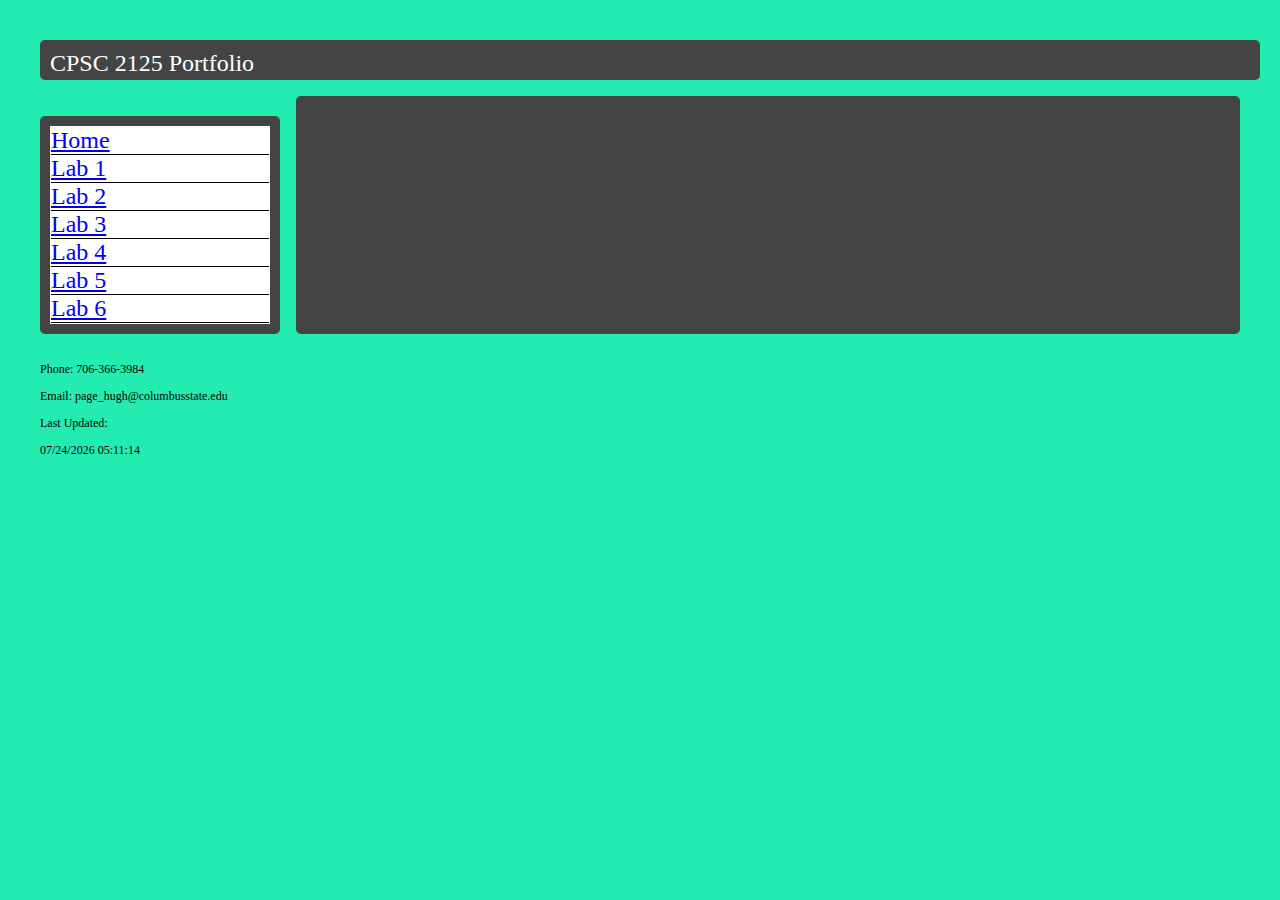
<file: index.html>
<!DOCTYPE html>
<html>
  <head>
    <meta charset="utf-8">
    <meta name="viewport" content="width=device-width">
    <title>CPSC 2125 Portfolio</title>
    <link href="style.css" rel="stylesheet" type="text/css" />
  </head>
  <body>
    <div class = "wrapper">
    <header class = "box header"> CPSC 2125 Portfolio</header>
    <nav class = "box sidebar">
      <ul>
        <li><a href="index.html">Home</a></li>
        <li><a href="lab1.html">Lab 1</a></li>
        <li><a href="lab2.html">Lab 2</a></li>
        <li><a href="lab3.html">Lab 3</a></li>
        <li><a href="lab4.html">Lab 4</a></li>
        <li><a href="lab5.html">Lab 5</a></li>
        <li><a href="lab6.html">Lab 6</a></li>

      </ul>
    </nav>
    <main class = "box content">
    </main>
    <footer>
      <p> Phone: 706-366-3984 </p>
      <p> Email: page_hugh@columbusstate.edu </p>
      <p> Last Updated:</p>
      <p id="modified"></p>
    </footer>

    </div>
    <script src="script.js"></script>
  </body>
</html>
</file>
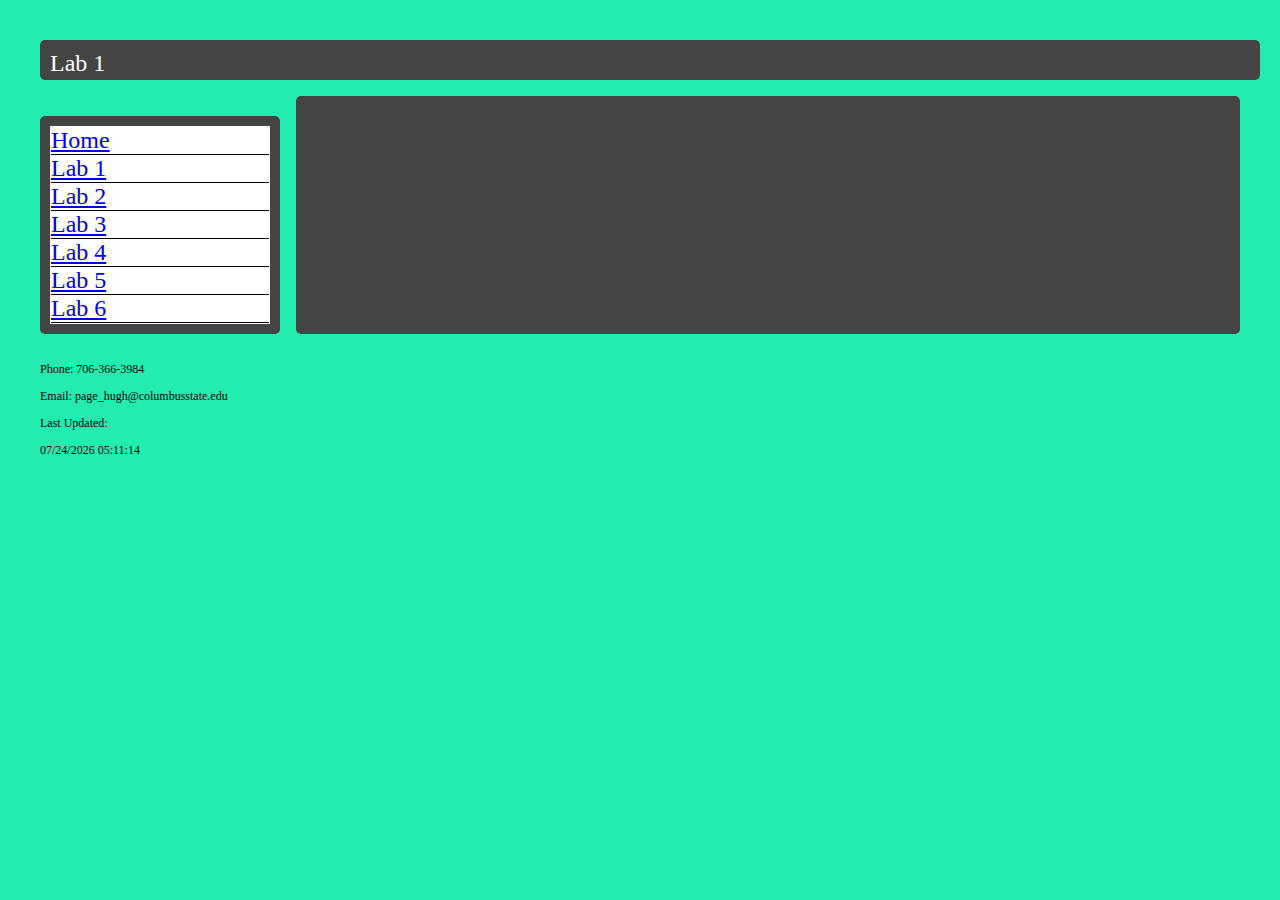
<file: lab1.html>
<!DOCTYPE html>
<html>
  <head>
    <meta charset="utf-8">
    <meta name="viewport" content="width=device-width">
    <title>CPSC 2125 Lab 1</title>
    <link href="style.css" rel="stylesheet" type="text/css" />
  </head>
  <body>
    <div class = "wrapper">
    <header class = "box header">Lab 1</header>
    <nav class = "box sidebar">
      <ul>
        <li><a href="index.html">Home</a></li>
        <li><a href="lab1.html">Lab 1</a></li>
        <li><a href="lab2.html">Lab 2</a></li>
        <li><a href="lab3.html">Lab 3</a></li>
        <li><a href="lab4.html">Lab 4</a></li>
        <li><a href="lab5.html">Lab 5</a></li>
        <li><a href="lab6.html">Lab 6</a></li>
      </ul>
    </nav>
    <main class = "box content">
    </main>
    <footer>
      <p> Phone: 706-366-3984 </p>
      <p> Email: page_hugh@columbusstate.edu </p>
      <p> Last Updated:</p>
      <p id="modified"></p>
    </footer>

    </div>
    <script src="script.js"></script>
  </body>
</html>
</file>
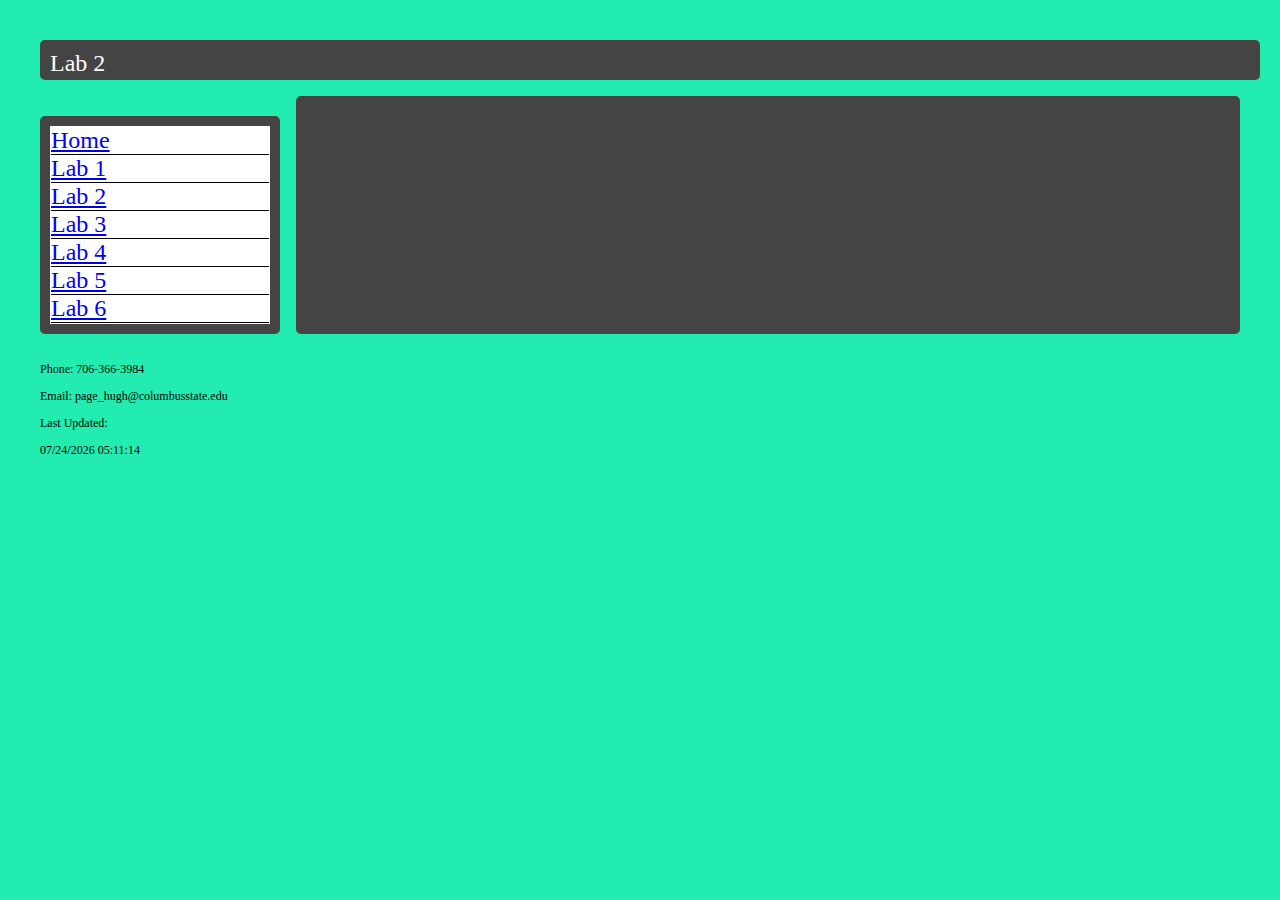
<file: lab2.html>
<!DOCTYPE html>
<html>
  <head>
    <meta charset="utf-8">
    <meta name="viewport" content="width=device-width">
    <title>CPSC 2125 Lab 2</title>
    <link href="style.css" rel="stylesheet" type="text/css" />
  </head>
  <body>
    <div class = "wrapper">
    <header class = "box header">Lab 2</header>
    <nav class = "box sidebar">
      <ul>
        <li><a href="index.html">Home</a></li>
        <li><a href="lab1.html">Lab 1</a></li>
        <li><a href="lab2.html">Lab 2</a></li>
        <li><a href="lab3.html">Lab 3</a></li>
        <li><a href="lab4.html">Lab 4</a></li>
        <li><a href="lab5.html">Lab 5</a></li>
        <li><a href="lab6.html">Lab 6</a></li>
      </ul>
    </nav>
    <main class = "box content">
    </main>
    <footer>
      <p> Phone: 706-366-3984 </p>
      <p> Email: page_hugh@columbusstate.edu </p>
      <p> Last Updated:</p>
      <p id="modified"></p>
    </footer>

    </div>
    <script src="script.js"></script>
  </body>
</html>
</file>
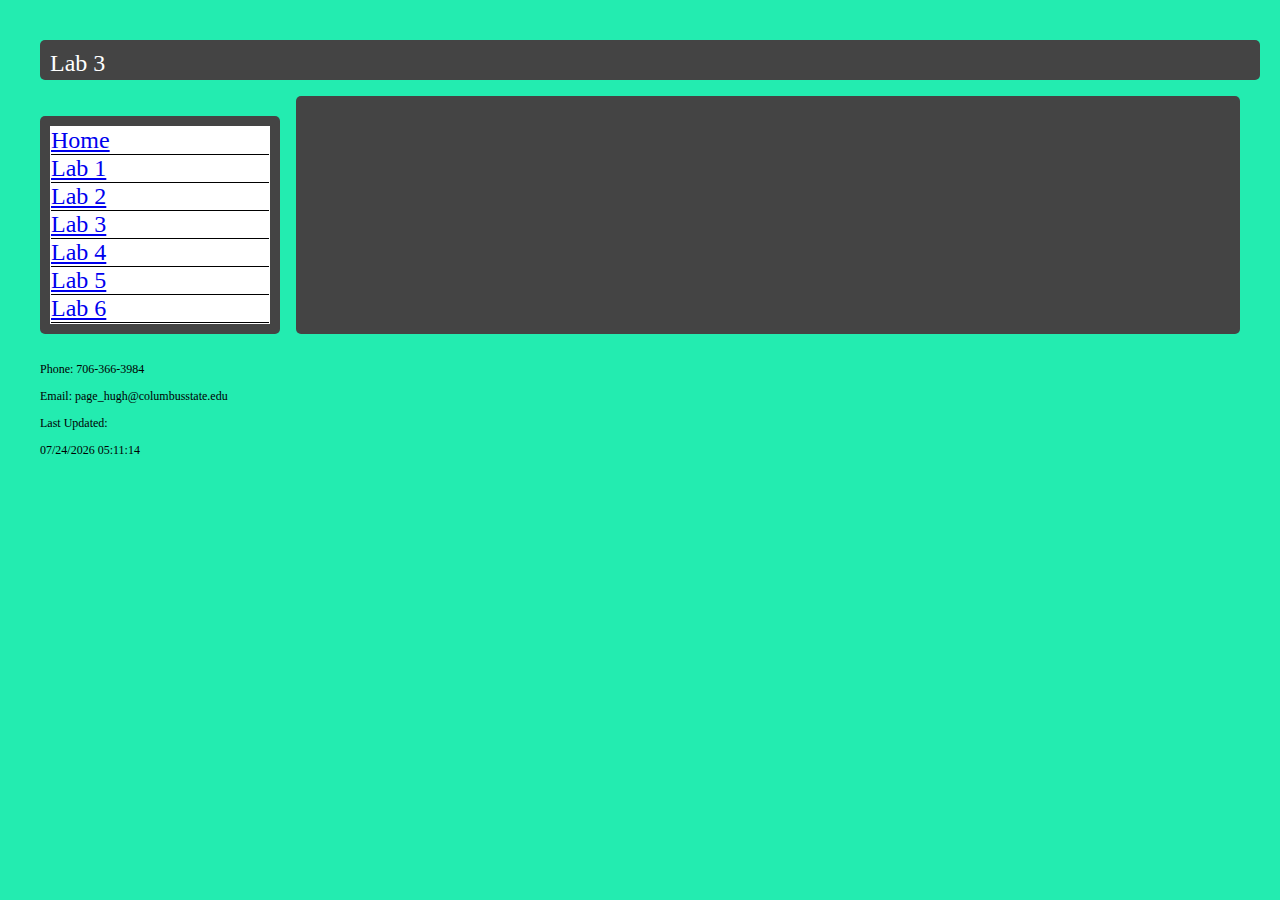
<file: lab3.html>
<!DOCTYPE html>
<html>
  <head>
    <meta charset="utf-8">
    <meta name="viewport" content="width=device-width">
    <title>CPSC 2125 Lab 3</title>
    <link href="style.css" rel="stylesheet" type="text/css" />
  </head>
  <body>
    <div class = "wrapper">
    <header class = "box header">Lab 3</header>
    <nav class = "box sidebar">
      <ul>
        <li><a href="index.html">Home</a></li>
        <li><a href="lab1.html">Lab 1</a></li>
        <li><a href="lab2.html">Lab 2</a></li>
        <li><a href="lab3.html">Lab 3</a></li>
        <li><a href="lab4.html">Lab 4</a></li>
        <li><a href="lab5.html">Lab 5</a></li>
        <li><a href="lab6.html">Lab 6</a></li>
      </ul>
    </nav>
    <main class = "box content">
    </main>
    <footer>
      <p> Phone: 706-366-3984 </p>
      <p> Email: page_hugh@columbusstate.edu </p>
      <p> Last Updated:</p>
      <p id="modified"></p>
    </footer>

    </div>
    <script src="script.js"></script>
  </body>
</html>
</file>
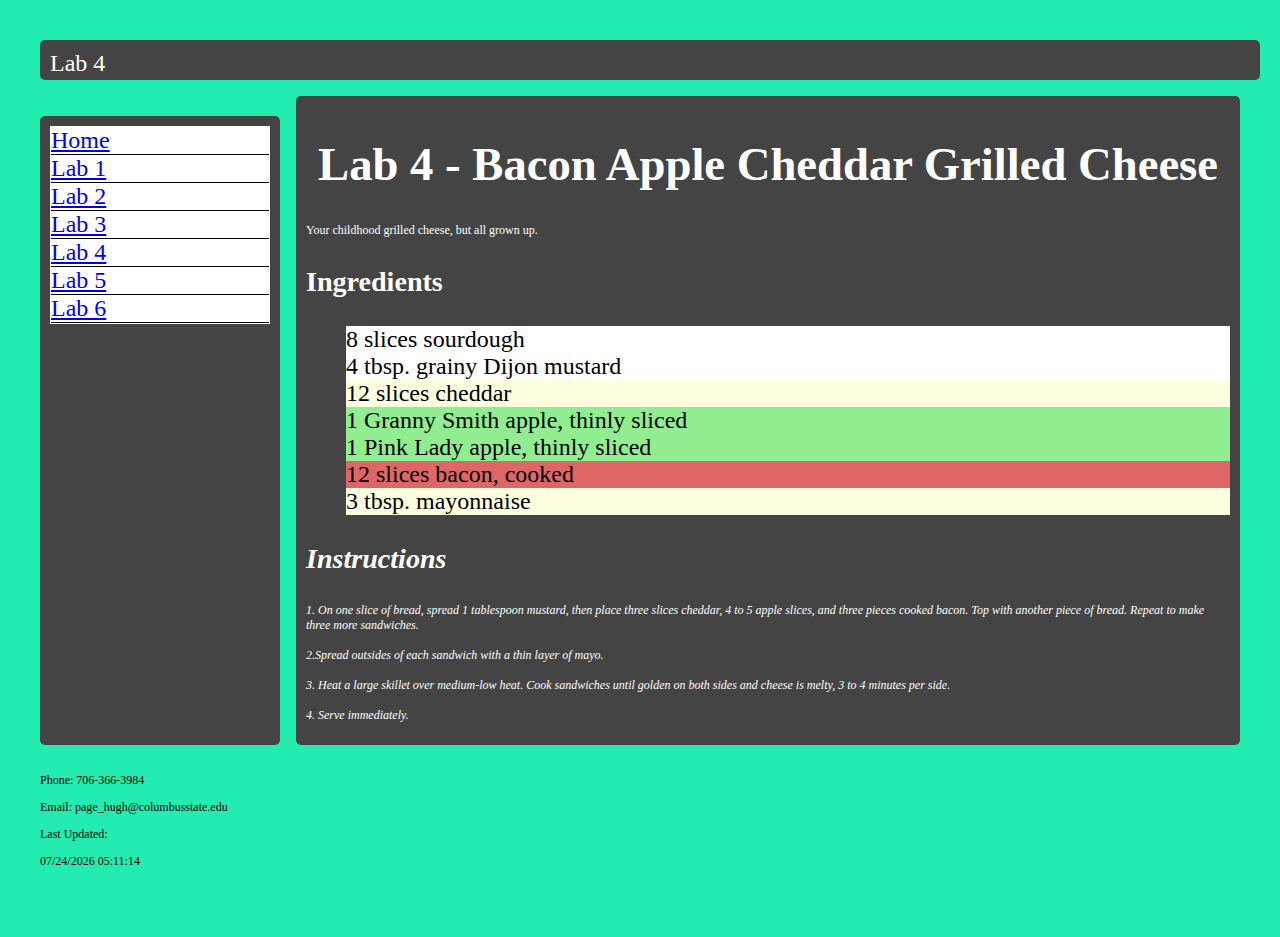
<file: lab4.html>
<!DOCTYPE html>
<html>
  <head>
    <meta charset="utf-8">
    <meta name="viewport" content="width=device-width">
    <title>CPSC 2125 Lab 4</title>
    <link href="style.css" rel="stylesheet" type="text/css" />
  </head>
  <body> 
    <div class="wrapper">
    <header class = "box header">Lab 4</header>  
    <nav class = "box sidebar">
      <ul>
        <li><a href="index.html">Home</a></li>
        <li><a href="lab1.html">Lab 1</a></li>
        <li><a href="lab2.html">Lab 2</a></li>
        <li><a href="lab3.html">Lab 3</a></li>
        <li><a href="lab4.html">Lab 4</a></li>
        <li><a href="lab5.html">Lab 5</a></li>
        <li><a href="lab6.html">Lab 6</a></li>
      </ul>
    </nav>
    <main class = "box content">
      <h1> Lab 4 - Bacon Apple Cheddar Grilled Cheese</h1>
      <p> Your childhood grilled cheese, but all grown up.</p>
      <section>
        <h3>Ingredients</h3>
      </section>
      <ul style = "list-style-type:none">
        <li class = "other">8 slices sourdough</li>
        <li class = "other">4 tbsp. grainy Dijon mustard</li>
        <li class = "dairy">12 slices cheddar</li>
        <li class = "veggie">1 Granny Smith apple, thinly sliced</li>
        <li class = "veggie">1 Pink Lady apple, thinly sliced</li>
        <li class = "meat">12 slices bacon, cooked</li>
        <li class = "dairy">3 tbsp. mayonnaise</li>
      </ul>

      <h3><i> Instructions </i></h3>
      <p><i>
        1. On one slice of bread, spread 1 tablespoon mustard, then place three slices cheddar, 4 to 5 apple slices, and three pieces cooked bacon. Top with another piece of bread. Repeat to make three more sandwiches.<br /><br />
        2.Spread outsides of each sandwich with a thin layer of mayo. <br /><br />
        3. Heat a large skillet over medium-low heat. Cook sandwiches until golden on both sides and cheese is melty, 3 to 4 minutes per side.   <br /><br />
        4. Serve immediately. 
      </i></p>
    </main>
    <footer>
      <p> Phone: 706-366-3984 </p>
      <p> Email: page_hugh@columbusstate.edu </p>
      <p> Last Updated:</p>
      <p id="modified"></p>
    </footer>
    </div>
    <script src="script.js"></script>
  </body>
</html>
</file>
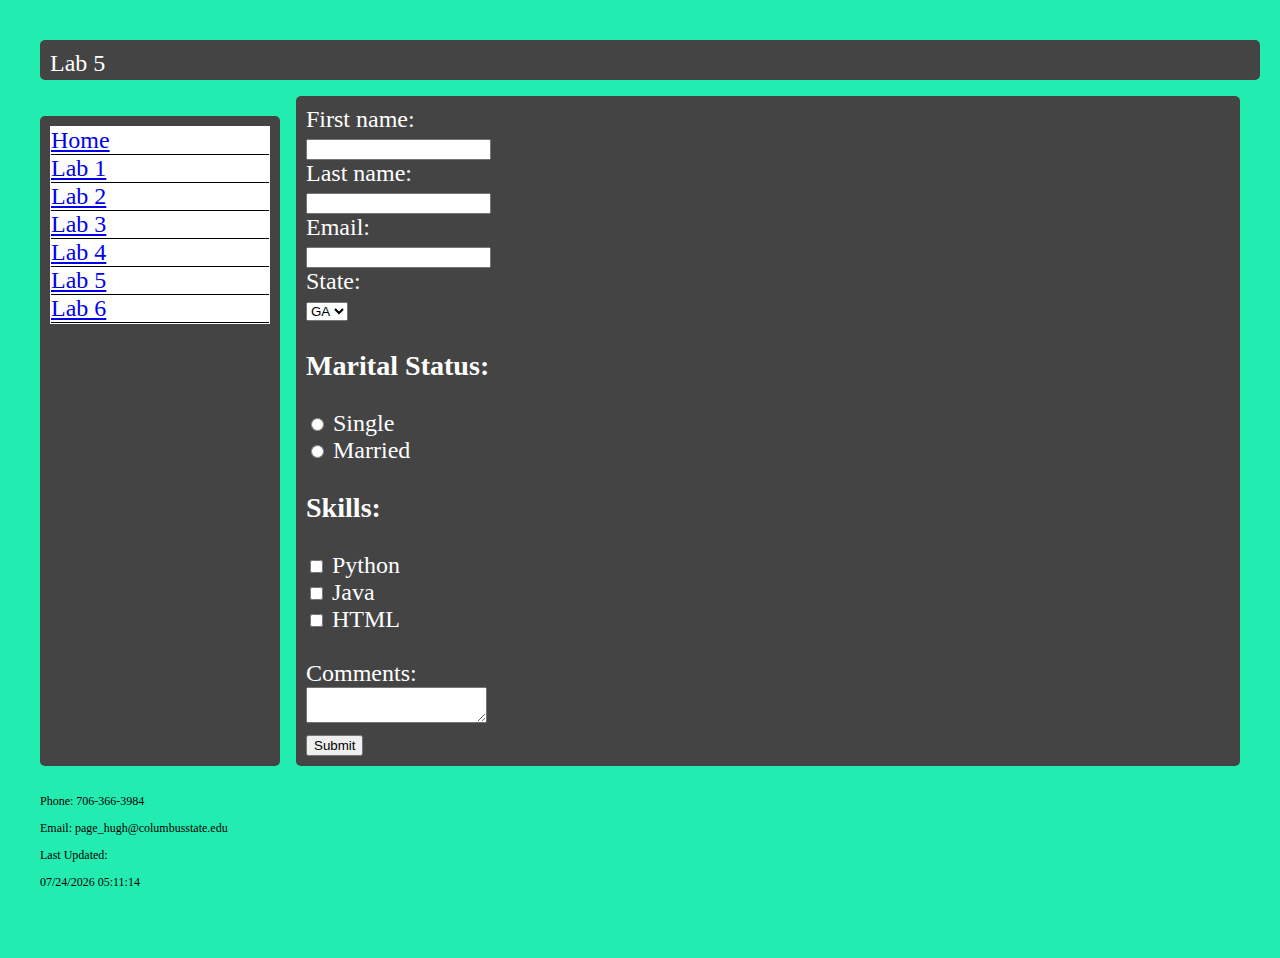
<file: lab5.html>
<!DOCTYPE html>
<html>
  <head>
    <meta charset="utf-8">
    <meta name="viewport" content="width=device-width">
    <title>CPSC 2125 Lab 5</title>
    <link href="style.css" rel="stylesheet" type="text/css" />
  </head>
  <body>
    <div class = "wrapper">
    <header class = "box header">Lab 5</header>
    <nav class = "box sidebar">
      <ul>
        <li><a href="index.html">Home</a></li>
        <li><a href="lab1.html">Lab 1</a></li>
        <li><a href="lab2.html">Lab 2</a></li>
        <li><a href="lab3.html">Lab 3</a></li>
        <li><a href="lab4.html">Lab 4</a></li>
        <li><a href="lab5.html">Lab 5</a></li>
        <li><a href="lab6.html">Lab 6</a></li>
      </ul>
    </nav>
    <main class = "box content">
      <form method = "post" action = "https://webdevbasics.net/scripts/yoga.php">
        <label for="fname">First name:</label><br>
        <input type = "text" id="fname" name="fname"><br>
        <label for="lname">Last name:</label><br>
        <input type = "text" id="lname" name="lname"><br>

        <label for="email">Email:</label><br>
        <input type = "email" id="myemail" name="myemail"><br>

        <label for="state">State:</label><br>
        <select id = "state">
          <option>GA</option>
          <option>AL</option>
          <option>FL</option>
        </select>

        <h3> Marital Status: </h3>
        <input type = "radio" id = "single" name = "single" value = "single">
        <label for="single">Single</label><br>
        <input type = "radio" id = "married" name = "married" value = "married">
        <label for="married">Married</label><br>

        <h3>Skills:</h3>
        <input type="checkbox" id="skill1" name="skill1" value="skill1">
        <label for="skill1"> Python </label><br>
        <input type="checkbox" id="skill2" name="skill2" value="skill2">
        <label for="skill2">Java</label><br>
        <input type="checkbox" id="skill3" name="skill3" value="skill3">
        <label for="skill3">HTML</label><br><br>

        <label for = "comments">Comments:</label><br>
        <textarea id = "comments" name = "comments"></textarea><br>
        
        <input type = "submit" value="Submit">
      </form>
    </main>
    <footer>
      <p> Phone: 706-366-3984 </p>
      <p> Email: page_hugh@columbusstate.edu </p>
      <p> Last Updated:</p>
      <p id="modified"></p>
    </footer>

    </div>
    <script src="script.js"></script>
  </body>
</html>
</file>
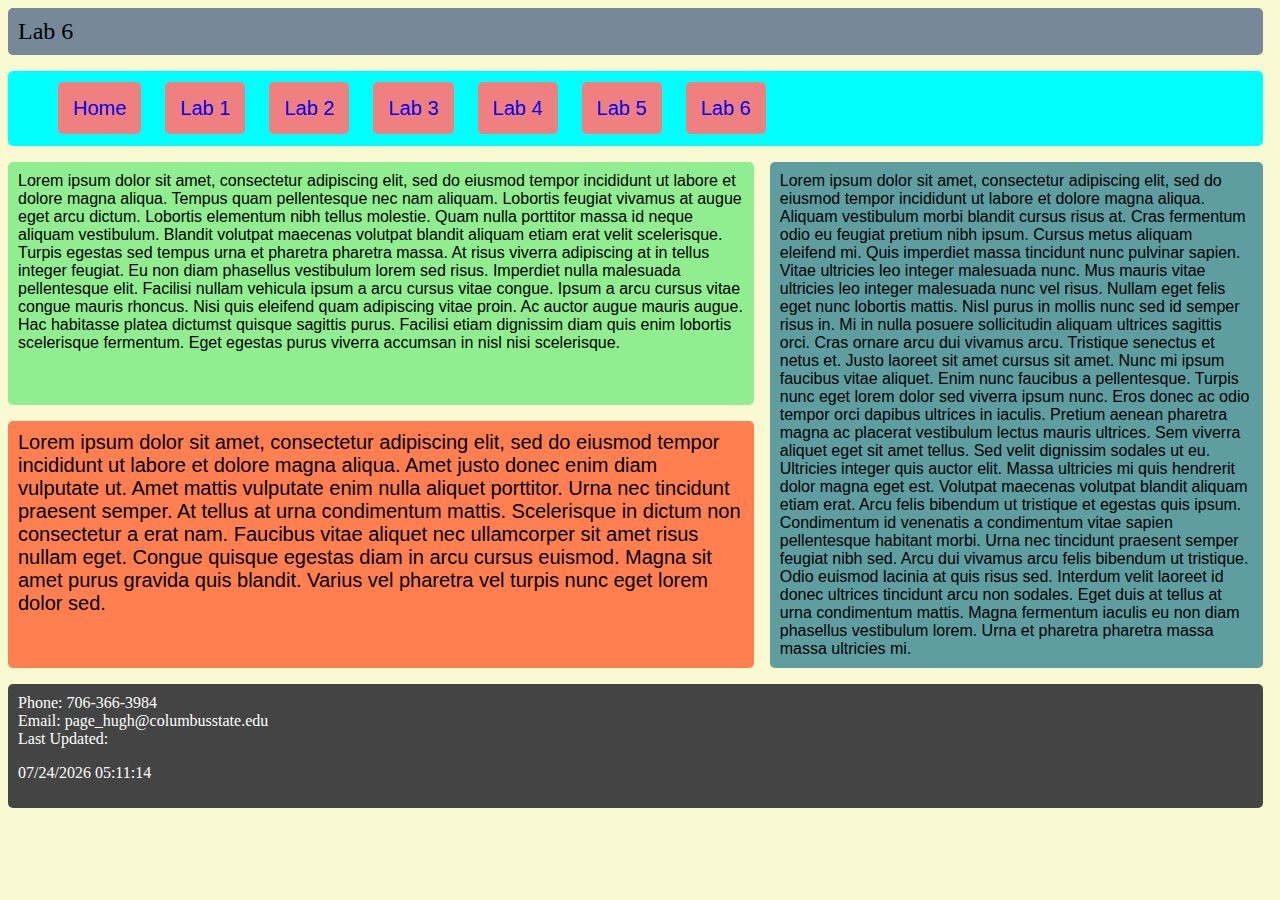
<file: lab6.html>
<!DOCTYPE html>
<html>
  <head>
    <meta charset="utf-8">
    <meta name="viewport" content="width=device-width">
    <title>CPSC 2125 Portfolio</title>
    <link href="lab6.css" rel="stylesheet" type="text/css" />
  </head>
  <body>
    <div class = "wrapper">
    <header class = "box header"> Lab 6</header>
    <nav class = "box nav">
      <ul id = "menu">
        <li><a href="index.html">Home</a></li>
        <li><a href="lab1.html">Lab 1</a></li>
        <li><a href="lab2.html">Lab 2</a></li>
        <li><a href="lab3.html">Lab 3</a></li>
        <li><a href="lab4.html">Lab 4</a></li>
        <li><a href="lab5.html">Lab 5</a></li>
        <li><a href="lab6.html">Lab 6</a></li>
      </ul>
    </nav>
    <section class = "box section">
      Lorem ipsum dolor sit amet, consectetur adipiscing elit, sed do eiusmod tempor incididunt ut labore et dolore magna aliqua. Tempus quam pellentesque nec nam aliquam. Lobortis feugiat vivamus at augue eget arcu dictum. Lobortis elementum nibh tellus molestie. Quam nulla porttitor massa id neque aliquam vestibulum. Blandit volutpat maecenas volutpat blandit aliquam etiam erat velit scelerisque. Turpis egestas sed tempus urna et pharetra pharetra massa. At risus viverra adipiscing at in tellus integer feugiat. Eu non diam phasellus vestibulum lorem sed risus. Imperdiet nulla malesuada pellentesque elit. Facilisi nullam vehicula ipsum a arcu cursus vitae congue. Ipsum a arcu cursus vitae congue mauris rhoncus. Nisi quis eleifend quam adipiscing vitae proin. Ac auctor augue mauris augue. Hac habitasse platea dictumst quisque sagittis purus. Facilisi etiam dignissim diam quis enim lobortis scelerisque fermentum. Eget egestas purus viverra accumsan in nisl nisi scelerisque.
    </section>
    <article class = "box article">
      Lorem ipsum dolor sit amet, consectetur adipiscing elit, sed do eiusmod tempor incididunt ut labore et dolore magna aliqua. Amet justo donec enim diam vulputate ut. Amet mattis vulputate enim nulla aliquet porttitor. Urna nec tincidunt praesent semper. At tellus at urna condimentum mattis. Scelerisque in dictum non consectetur a erat nam. Faucibus vitae aliquet nec ullamcorper sit amet risus nullam eget. Congue quisque egestas diam in arcu cursus euismod. Magna sit amet purus gravida quis blandit. Varius vel pharetra vel turpis nunc eget lorem dolor sed.
    </article>
    <aside class = "box aside">
      Lorem ipsum dolor sit amet, consectetur adipiscing elit, sed do eiusmod tempor incididunt ut labore et dolore magna aliqua. Aliquam vestibulum morbi blandit cursus risus at. Cras fermentum odio eu feugiat pretium nibh ipsum. Cursus metus aliquam eleifend mi. Quis imperdiet massa tincidunt nunc pulvinar sapien. Vitae ultricies leo integer malesuada nunc. Mus mauris vitae ultricies leo integer malesuada nunc vel risus. Nullam eget felis eget nunc lobortis mattis. Nisl purus in mollis nunc sed id semper risus in. Mi in nulla posuere sollicitudin aliquam ultrices sagittis orci. Cras ornare arcu dui vivamus arcu. Tristique senectus et netus et. Justo laoreet sit amet cursus sit amet. Nunc mi ipsum faucibus vitae aliquet. Enim nunc faucibus a pellentesque.

      Turpis nunc eget lorem dolor sed viverra ipsum nunc. Eros donec ac odio tempor orci dapibus ultrices in iaculis. Pretium aenean pharetra magna ac placerat vestibulum lectus mauris ultrices. Sem viverra aliquet eget sit amet tellus. Sed velit dignissim sodales ut eu. Ultricies integer quis auctor elit. Massa ultricies mi quis hendrerit dolor magna eget est. Volutpat maecenas volutpat blandit aliquam etiam erat. Arcu felis bibendum ut tristique et egestas quis ipsum. Condimentum id venenatis a condimentum vitae sapien pellentesque habitant morbi. Urna nec tincidunt praesent semper feugiat nibh sed. Arcu dui vivamus arcu felis bibendum ut tristique. Odio euismod lacinia at quis risus sed. Interdum velit laoreet id donec ultrices tincidunt arcu non sodales. Eget duis at tellus at urna condimentum mattis. Magna fermentum iaculis eu non diam phasellus vestibulum lorem. Urna et pharetra pharetra massa massa ultricies mi.
    </aside>
    <footer class = "box footer">
      Phone: 706-366-3984 <br>
      Email: page_hugh@columbusstate.edu <br> 
      Last Updated:
      <p id="modified"></p>
    </footer>

    </div>
    <script src="script.js"></script>
  </body>
</html>
</file>
<file: style.css>
body {
  background-color: rgb(35, 236, 176);
  margin: 40px;
}

h1 {
  text-align: center;
  font-size: 35pt;
}


p {
  font-family: verdana;
  font-size: 12px;
}

header {
  position: relative;
  top: 0px;
  left: 0px;
  width: 100%;
  height: 20px;
}


nav {
  margin-top: 20px;
  margin-bottom: 0px;
  float: left;
  background-color: white;
  border: 50px;
}

nav ul {
  margin: 0;
  padding: 0;
  background: white; 
  border: 1px solid;
}

nav li {
  list-style: none;
  position: relative;
  border-bottom: 1px solid;
  margin: 0;
}

li {
  color: black;
}

.wrapper {
  display: grid;
  grid-gap: 1em;
  grid-template-areas:
 "header"
 "sidebar"
 "content"
 "sidebar2"
 "footer"
 "left"
}

.box {
  background-color: #444;
  color: #fff;
  border-radius: 5px;
  padding: 10px;
  font-size: 150%; 
}

.left {
  grid-area: left;
}

.sidebar {
  grid-area: sidebar;
}

.header {
  grid-area: header;
}

.content {
  grid-area: content;
}

.footer {
  grid-area: footer;
}


@media only screen and (min-width: 500px)  {
    .wrapper {

        grid-template-columns: 20% auto;
        grid-template-areas:
   "header   header"
        "sidebar  content"
        "sidebar2 sidebar2"
        "footer   footer";
    }
}

.meat {
  background-color: rgb(223, 102, 102);
}

.dairy {
  background-color: lightyellow;
}

.veggie {
  background-color: lightgreen;
}

.other {
  background-color: white;
}
</file>
<file: lab6.css>
body {
  background-color:lightgoldenrodyellow;
}

.wrapper {
  display: grid;
  grid-gap: 1em;
  grid-template-columns: 59% 39%;
  grid-template-areas:
 "header"
 "nav"
 "section"
 "article"
 "aside"
 "footer"
}

.box {
  background-color: #444;
  color: white;
  border-radius: 5px;
  padding: 10px;
}

.header {
  color: black;
  font-size: 150%;
  grid-row: 1;
  grid-column: 1 / 3;
  background-color: lightslategray
}

.nav {
  padding-left:0%;
  background-color:aqua;
  grid-row: 2;
  grid-column: 1 / 3;
}

.section {
  font-family: 'Segoe UI', Tahoma, Geneva, Verdana, sans-serif;
  color: black;
  background-color: lightgreen;
  grid-row: 3 / 5;
  grid-column: 1;
}

.article {
  font-family:'Franklin Gothic Medium', 'Arial Narrow', Arial, sans-serif;
  font-size: 20px;
  color: black;
  background-color: coral;
  grid-row: 5 / 7;
  grid-column: 1;
}

.aside {
  font-family: 'Gill Sans', 'Gill Sans MT', Calibri, 'Trebuchet MS', sans-serif;
  color: black;
  background-color: cadetblue;
  grid-row: 3 / 7;
  grid-column: 2;
}

.footer {
  grid-row: 7;
  grid-column: 1 / 3;
}

ul#menu li {
  display:inline;
}

li a {
  font-family: "trebuchet ms", helvetica, sans-serif;
  border-radius: 5px;
  margin: 10px;
  padding: 15px;
  background-color: lightcoral;
  text-decoration: none;
  font-size:125%;
}
</file>
